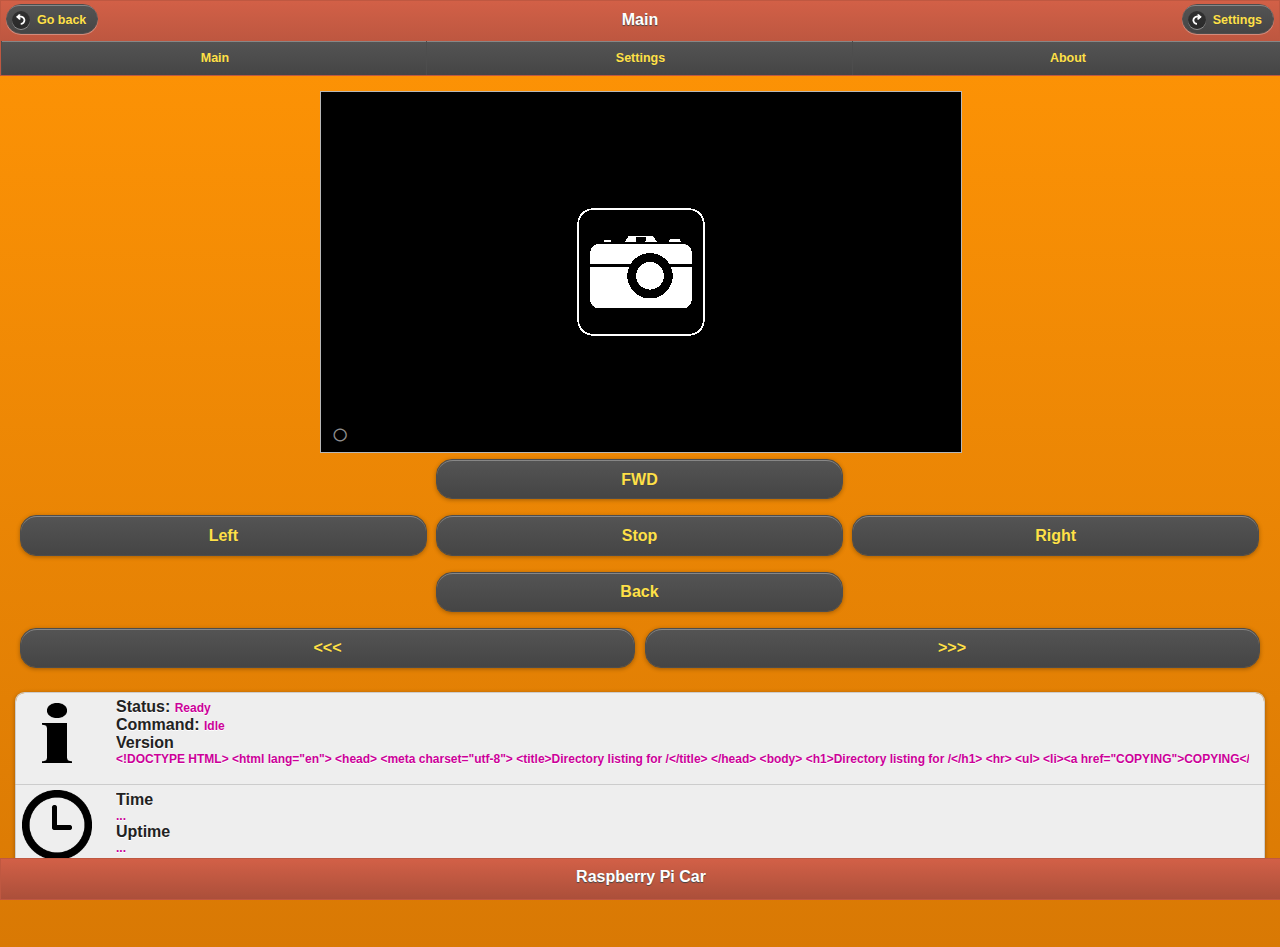
<file: rpicweb/index.html>
<!DOCTYPE html>
<html>
<head>
    <meta name="viewport" content="width=device-width, initial-scale=1">
    <meta http-equiv="Content-Type" content="text/html; charset=UTF-8">
    <title>Raspberry Pi Car</title>
    <link rel="stylesheet" href="jquery/jquery-ui.css"/>
    <link rel="stylesheet" href="jquery/jquery.mobile-1.2.0.min.css"/>
    <link rel="stylesheet" href="themes/rpic_theme.min.css" />
	<link rel="stylesheet" href="webapp/webapp.css" />
	<link rel="stylesheet" href="custom/custom.css" />
    <link rel="stylesheet" href="video/video.css" />
    <script src="jquery/jquery-1.8.0.min.js"></script>
    <script src="jquery/jquery-ui.min.js"></script>
    <script src="jquery/jquery.mobile-1.2.0.min.js"></script>
	<script src="webapp/webapp.js"></script>
    <script src="rpic/rpic.js"></script>
	<script src="custom/custom.js"></script>
	<script src="video/video.js"></script>
</head>
<body>

<div data-role="page" id="rpic_page_main" data-title="RPi Car: Main" data-theme="a">
    <div data-role="header">
        <a data-rel="back" data-transition="slide" data-icon="back">Go back</a>
        <h6>Main</h6>
        <a href="#rpic_page_settings" data-transition="slide" data-icon="forward">Settings</a>		
		<div data-role="navbar">
			<ul>
				<li><a href="#rpic_page_main" data-transition="slide">Main</a></li>
				<li><a href="#rpic_page_settings" data-transition="slide">Settings</a></li>
				<li><a href="#rpic_page_about" data-transition="slide">About</a></li>
			</ul>
		</div>		
    </div>
	<div data-role="content">

        <div class="video_player">
            <div class="video_div">
                <object id="cam_off" class="video_frame" data="video_off/video_off.html" frameborder="0" width="640" height="360"></object>
            </div>
            <div class="video_div" style="display: none">
                <object id="cam_on" class="video_frame" data="" frameborder="0" width="640" height="360"></object>
            </div>
            <div class="video_control">
                <button class="video_button" data-role="none" onclick="rpic_cmd_video(); return false">○</button>
            </div>
        </div>

        <div class="ui-grid-b">
            <div class="ui-block-a">
            </div>
            <div class="ui-block-b">
                <a id="rpic_forward" data-role="button" data-theme="a" href="#rpic_page_main" onclick="rpic_cmd_forward(); return false" rel="external">
                    FWD
                </a>
            </div>
            <div class="ui-block-c">
            </div>
            <div class="ui-block-a">
                <a id="rpic_left" data-role="button" data-theme="a" href="#rpic_page_main" onclick="rpic_cmd_left(); return false" rel="external">
                    Left
                </a>
            </div>
            <div class="ui-block-b">
                <a id="rpic_stop" data-role="button" data-theme="a" href="#rpic_page_main" onclick="rpic_cmd_stop(); return false" rel="external">
                    Stop
                </a>
            </div>
            <div class="ui-block-c">
                <a id="rpic_right" data-role="button" data-theme="a" href="#rpic_page_main" onclick="rpic_cmd_right(); return false" rel="external">
                    Right
                </a>
            </div>
            <div class="ui-block-a">
            </div>
            <div class="ui-block-b">
                <a id="rpic_backward" data-role="button" data-theme="a" href="#rpic_page_main" onclick="rpic_cmd_backward(); return false" rel="external">
                    Back
                </a>
            </div>
            <div class="ui-block-c">
            </div>
        </div>
        <div class="ui-grid-a">
            <div class="ui-block-a">
                <a id="rpic_deccelerate" data-role="button" data-theme="a" href="#rpic_page_main" onclick="rpic_cmd_deccelerate(); return false" rel="external">
                    &lt;&lt;&lt;
                </a>
            </div>
            <div class="ui-block-b">
                <a id="rpic_accelerate" data-role="button" data-theme="a" href="#rpic_page_main" onclick="rpic_cmd_accelerate(); return false" rel="external">
                    &gt;&gt;&gt;
                </a>
            </div>
        </div>
        
		<ul data-role="listview" data-divider-theme="a" data-inset="true">					
			<li data-theme="c">
				<img src="images/DefaultIcon/png/128x128/info.png" />
				<div class="ui-li-desc center-wrapper">
                    <div>
					<span class="rpi-param-title">Status: </span>
                    <span class="rpi-param-text" id="rpic_info_status">...</span>
                    </div>
                    <div>
					<span class="rpi-param-title">Command: </span>
                    <span class="rpi-param-text" id="rpic_info_command">...</span>
                    </div>
					<div class="rpi-param-title">Version</div>
                    <div class="rpi-param-text" id="rpic_info_version">...</div>
				</div>																		
			</li>					
			<li data-theme="c">
				<img src="images/DefaultIcon/png/128x128/time.png" />
				<div class="ui-li-desc center-wrapper">
					<div class="rpi-param-title">Time</div>
					<div class="rpi-param-text" id="rpic_info_time">...</div>
					<div class="rpi-param-title">Uptime</div>
					<div class="rpi-param-text" id="rpic_info_uptime">...</div>
				</div>																		
			</li>
		</ul>                
        
	</div>    
    <div data-role="footer" data-position="fixed">
        <h2>Raspberry Pi Car</h2>
    </div>
</div>

<div data-role="page" id="rpic_page_settings" data-title="RPi Car: Settings" data-theme="a">
    <div data-role="header">
        <a data-rel="back" data-transition="slide" data-icon="back">Go back</a>
        <h6>Settings</h6>
        <a href="#rpic_page_about" data-transition="slide" data-icon="forward">About</a>
		<div data-role="navbar">
			<ul>
				<li><a href="#rpic_page_main" data-transition="slide">Main</a></li>
				<li><a href="#rpic_page_settings" data-transition="slide">Settings</a></li>
				<li><a href="#rpic_page_about" data-transition="slide">About</a></li>
			</ul>
		</div>		
    </div>
	
	<div data-role="content">
		<ul data-role="listview" data-divider-theme="a" data-inset="true">					
			<li data-theme="c">
				<img src="images/DefaultIcon/png/128x128/hardware-processor.png" />
				<div class="ui-grid-a ui-li-desc center-wrapper">
					<div class="ui-block-a block-settings-a">
						<h3>CPU</h3>
					</div>
					<div class="ui-block-b block-settings-b">
						<p>Loads: 1 Min: <b>XXX</b> * 5 Mins: <b>XXX</b> * 15 Mins: <b>XXX</b></p>
						<p>CPU is rinning at: <b>XXX MHz</b></p>
					</div>
				</div>																		
			</li>
			<li data-theme="c">
				<img src="images/DefaultIcon/png/128x128/hardware-chip.png" />
				<div class="ui-grid-a ui-li-desc center-wrapper">
					<div class="ui-block-a block-settings-a">
						<h3>Memory</h3>
					</div>
					<div class="ui-block-b block-settings-b">
						<p>Total: <b>XXX GB</b> * Free: <b>XXX GB</b>  * Used: <b>XXX GB</b></p>
						<br>
						<div id="progressbar1"></div>
					</div>
				</div>																		
			 </li>
			<li data-theme="c">
				<img src="images/DefaultIcon/png/128x128/database-reload.png" />
				<div class="ui-grid-a ui-li-desc center-wrapper">
					<div class="ui-block-a block-settings-a">
						<h3>Swap</h3>
					</div>
					<div class="ui-block-b block-settings-b">
						<p>Total: <b>XXX GB</b> * Free: <b>XXX GB</b>  * Used: <b>XXX GB</b></p>
						<br>
						<div id="progressbar2"></div>
						
					</div>
				</div>																		
			</li>
			<li data-theme="c">
				<img src="images/DefaultIcon/png/128x128/drive-disk-cd.png" />
				<div class="ui-grid-a ui-li-desc center-wrapper">
					<div class="ui-block-a block-settings-a">
						<h3>SD Card</h3>
					</div>
					<div class="ui-block-b block-settings-b">
						<p>Total: <b>XXX GB</b> * Free: <b>XXX GB</b></p>
						<br>
						<div id="progressbar3"></div>
					</div>
				</div>																		
			 </li>
			<li data-theme="c">
				<img src="images/DefaultIcon/png/128x128/network-alt-1.png" />
				<div class="ui-grid-a ui-li-desc center-wrapper">
					<div class="ui-block-a block-settings-a">
						<h3>Network</h3>
					</div>
					<div class="ui-block-b block-settings-b">
						<span>TBD</span>
					</div>
				</div>																		
			</li>
			<li data-theme="c">
				<img src="images/DefaultIcon/png/128x128/user.png" />
				<div class="ui-grid-a ui-li-desc center-wrapper">
					<div class="ui-block-a block-settings-a">
						<h3>Active Users</h3>
					</div>
					<div class="ui-block-b block-settings-b">
						<p><b>User:</b> XX</p>
						<p><b>TTY:</b> XX</p>
						<p><b>From:</b> XX</p>
						<p><b>Login:</b> XX</p>
					</div>
				</div>																		
			</li>					
		</ul>
	</div>
	
    <div data-role="footer" data-position="fixed">
        <h2>Raspberry Pi Car</h2>
    </div>
</div>

<div data-role="page" id="rpic_page_about" data-title="RPi Car: About" data-theme="a">
    <div data-role="header">
        <a data-rel="back" data-transition="slide" data-icon="back">Go back</a>
        <h6>About</h6>
        <a href="#rpic_page_main" data-transition="slide" data-icon="forward">Main</a>
		<div data-role="navbar">
			<ul>
				<li><a href="#rpic_page_main" data-transition="slide">Main</a></li>
				<li><a href="#rpic_page_settings" data-transition="slide">Settings</a></li>
				<li><a href="#rpic_page_about" data-transition="slide">About</a></li>
			</ul>
		</div>		
    </div>
    <div data-role="content">
        Some content here for page # 3
    </div>
    <div data-role="footer" data-position="fixed">
        <h2>Raspberry Pi Car</h2>
    </div>
</div>

</body>
</html>
</file>
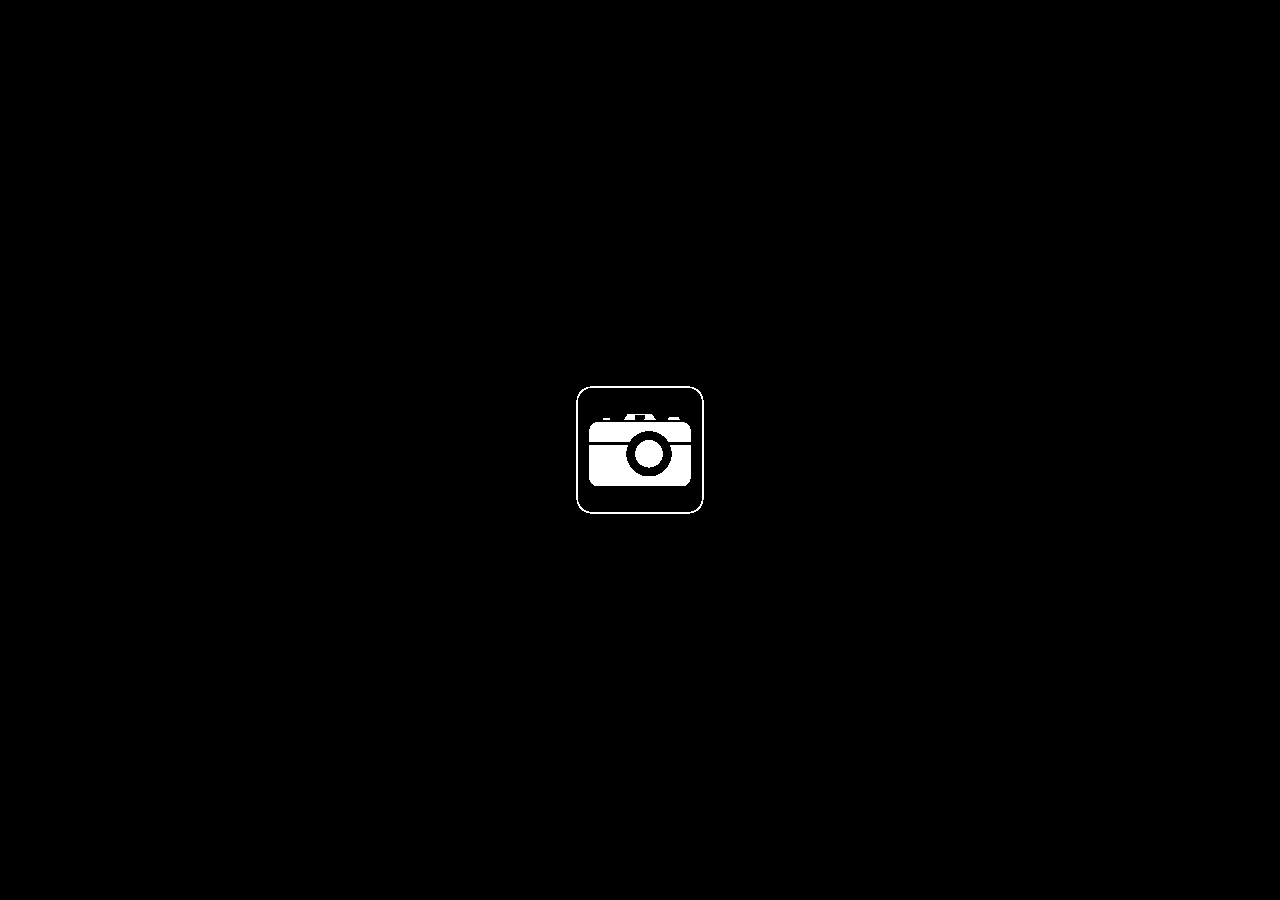
<file: rpicweb/video_off/video_off.html>
<!DOCTYPE html>
<html>
<head>
    <link rel="stylesheet" href="video_off.css" />
    <script src="../jquery/jquery-1.8.0.min.js"></script>
	<script src="video_off.js"></script>
</head>
<body>
  
<div class="rpi_cam_off">
    <img src="camera_icon_white.png" alt="video off" height="128" width="128">
</div>

</body>
</html>
</file>
<file: rpicweb/custom/custom.css>
/* Put your custom CSS here */

div[class|=ui-block] { text-align: left; }

.center-wrapper * {
margin: 0 auto;
}

.rpi-param-title {
/*    color: #990033;*/
    font-weight:bold;
    font-size:16px;
}

.rpi-param-text {
    color: #CC0099;
    font-weight:bold;
}
</file>
<file: rpicweb/video/video.css>
@-webkit-keyframes blink {
    0%  { opacity: 1; }
    50% { opacity: 0; }
    100%{ opacity: 1; }
}

.video_player, .video_div, .video_frame, .video_control {
	margin:0 auto;
}

.video_frame {
    border: 1px solid #b8b8b8;    
}

.video_control {
    margin-top: -40px;
}

.video_button {
    width: 30px;
    height: 30px;
    margin: 5px;
    vertical-align: middle;
    font: 30px 'Comics Sans Serif';
    opacity: 0.7;
    color: #ccc;
    background: transparent;
    border: 0;

    -webkit-animation-name: blink;
    -webkit-animation-duration: 3s;
    -webkit-animation-iteration-count: infinite;

    cursor: hand;
}
</file>
<file: rpicweb/video_off/video_off.css>
body {
    background: #000;
}

div.rpi_cam_off{
	width:128px;
	height:128px;
}
</file>
<file: rpicweb/themes/rpic_theme.min.css>
/*
* jQuery Mobile Framework Git Build: SHA1: c2d61e2e592c67519d9a9ed0ba796fa44787e136 <> Date: Tue Sep 25 10:38:12 2012 -0700
* http://jquerymobile.com
*
* Copyright 2012 jQuery Foundation and other contributors
* Released under the MIT license.
* http://jquery.org/license
*
*/

.ui-bar-a{border:1px solid #bf5841 ;background:#bf5841 ;color:#ffffff ;font-weight:bold;text-shadow:0  1px  1px  #444444 ;background-image:-webkit-gradient(linear,left top,left bottom,from( #d26047 ),to( #ab4f3a )); background-image:-webkit-linear-gradient( #d26047,#ab4f3a ); background-image:   -moz-linear-gradient( #d26047,#ab4f3a ); background-image:    -ms-linear-gradient( #d26047,#ab4f3a ); background-image:     -o-linear-gradient( #d26047,#ab4f3a ); background-image:        linear-gradient( #d26047,#ab4f3a );}.ui-bar-a .ui-link-inherit{color:#ffffff ;}.ui-bar-a a.ui-link{color:#7cc4e7 ;font-weight:bold;}.ui-bar-a a.ui-link:visited{   color:#2489ce ;}.ui-bar-a a.ui-link:hover{color:#2489ce ;}.ui-bar-a a.ui-link:active{color:#2489ce ;}.ui-bar-a,.ui-bar-a input,.ui-bar-a select,.ui-bar-a textarea,.ui-bar-a button{  font-family:Helvetica,Arial,sans-serif ;}.ui-body-a,.ui-overlay-a{border:1px solid #854a02 ;color:#000000 ;text-shadow:0  0  0  #444444 ;background:#f28705 ;background-image:-webkit-gradient(linear,left top,left bottom,from( #FF9405 ),to( #d97904 )); background-image:-webkit-linear-gradient( #FF9405,#d97904 ); background-image:   -moz-linear-gradient( #FF9405,#d97904 ); background-image:    -ms-linear-gradient( #FF9405,#d97904 ); background-image:     -o-linear-gradient( #FF9405,#d97904 ); background-image:        linear-gradient( #FF9405,#d97904 );}.ui-overlay-a{background-image:none;border-width:0;}.ui-body-a,.ui-body-a input,.ui-body-a select,.ui-body-a textarea,.ui-body-a button{  font-family:Helvetica,Arial,sans-serif ;}.ui-body-a .ui-link-inherit{color:#000000 ;}.ui-body-a .ui-link{color:#e6e6e6 ;font-weight:bold;}.ui-body-a .ui-link:visited{   color:#2489ce ;}.ui-body-a .ui-link:hover{color:#2489ce ;}.ui-body-a .ui-link:active{color:#2489ce ;}.ui-btn-up-a{border:1px solid #4d4d4d ;background:#4d4d4d ;font-weight:bold;color:#ffe047 ;text-shadow:0  1px  0  #444444 ;background-image:-webkit-gradient(linear,left top,left bottom,from( #545454 ),to( #454545 )); background-image:-webkit-linear-gradient( #545454,#454545 ); background-image:   -moz-linear-gradient( #545454,#454545 ); background-image:    -ms-linear-gradient( #545454,#454545 ); background-image:     -o-linear-gradient( #545454,#454545 ); background-image:        linear-gradient( #545454,#454545 );}.ui-btn-up-a:visited,.ui-btn-up-a a.ui-link-inherit{color:#ffe047 ;}.ui-btn-hover-a{border:1px solid #585858 ;background:#585858 ;font-weight:bold;color:#ffffff ;text-shadow:0  1px  0  #444444 ;background-image:-webkit-gradient(linear,left top,left bottom,from( #606060 ),to( #4f4f4f )); background-image:-webkit-linear-gradient( #606060,#4f4f4f ); background-image:   -moz-linear-gradient( #606060,#4f4f4f ); background-image:    -ms-linear-gradient( #606060,#4f4f4f ); background-image:     -o-linear-gradient( #606060,#4f4f4f ); background-image:        linear-gradient( #606060,#4f4f4f );}.ui-btn-hover-a:visited,.ui-btn-hover-a:hover,.ui-btn-hover-a a.ui-link-inherit{color:#ffffff ;}.ui-btn-down-a{border:1px solid #585858 ;background:#585858 ;font-weight:bold;color:#ffffff ;text-shadow:0  1px  0  #444444 ;background-image:-webkit-gradient(linear,left top,left bottom,from( #4f4f4f ),to( #606060 )); background-image:-webkit-linear-gradient( #4f4f4f,#606060 ); background-image:   -moz-linear-gradient( #4f4f4f,#606060 ); background-image:    -ms-linear-gradient( #4f4f4f,#606060 ); background-image:     -o-linear-gradient( #4f4f4f,#606060 ); background-image:        linear-gradient( #4f4f4f,#606060 );}.ui-btn-down-a:visited,.ui-btn-down-a:hover,.ui-btn-down-a a.ui-link-inherit{color:#ffffff ;}.ui-btn-up-a,.ui-btn-hover-a,.ui-btn-down-a{  font-family:Helvetica,Arial,sans-serif ;text-decoration:none;}a.ui-link-inherit{text-decoration:none !important;}.ui-btn-active{border:1px solid #e6e6e6 ;background:#e6e6e6 ;font-weight:bold;color:#000000 ;cursor:pointer;text-shadow:0  1px  1px  #eeeeee ;text-decoration:none;background-image:-webkit-gradient(linear,left top,left bottom,from( #fdfdfd ),to( #cfcfcf )); background-image:-webkit-linear-gradient( #fdfdfd,#cfcfcf ); background-image:   -moz-linear-gradient( #fdfdfd,#cfcfcf ); background-image:    -ms-linear-gradient( #fdfdfd,#cfcfcf ); background-image:     -o-linear-gradient( #fdfdfd,#cfcfcf ); background-image:        linear-gradient( #fdfdfd,#cfcfcf );   font-family:Helvetica,Arial,sans-serif ;}.ui-btn-active:visited,.ui-btn-active:hover,.ui-btn-active a.ui-link-inherit{color:#000000 ;}.ui-btn-inner{border-top:1px solid #fff;border-color:rgba(255,255,255,.3);}.ui-corner-tl{-moz-border-radius-topleft:.6em ;-webkit-border-top-left-radius:.6em ;border-top-left-radius:.6em ;}.ui-corner-tr{-moz-border-radius-topright:.6em ;-webkit-border-top-right-radius:.6em ;border-top-right-radius:.6em ;}.ui-corner-bl{-moz-border-radius-bottomleft:.6em ;-webkit-border-bottom-left-radius:.6em ;border-bottom-left-radius:.6em ;}.ui-corner-br{-moz-border-radius-bottomright:.6em ;-webkit-border-bottom-right-radius:.6em ;border-bottom-right-radius:.6em ;}.ui-corner-top{-moz-border-radius-topleft:.6em ;-webkit-border-top-left-radius:.6em ;border-top-left-radius:.6em ;-moz-border-radius-topright:.6em ;-webkit-border-top-right-radius:.6em ;border-top-right-radius:.6em ;}.ui-corner-bottom{-moz-border-radius-bottomleft:.6em ;-webkit-border-bottom-left-radius:.6em ;border-bottom-left-radius:.6em ;-moz-border-radius-bottomright:.6em ;-webkit-border-bottom-right-radius:.6em ;border-bottom-right-radius:.6em ;}.ui-corner-right{-moz-border-radius-topright:.6em ;-webkit-border-top-right-radius:.6em ;border-top-right-radius:.6em ;-moz-border-radius-bottomright:.6em ;-webkit-border-bottom-right-radius:.6em ;border-bottom-right-radius:.6em ;}.ui-corner-left{-moz-border-radius-topleft:.6em ;-webkit-border-top-left-radius:.6em ;border-top-left-radius:.6em ;-moz-border-radius-bottomleft:.6em ;-webkit-border-bottom-left-radius:.6em ;border-bottom-left-radius:.6em ;}.ui-corner-all{-moz-border-radius:.6em ;-webkit-border-radius:.6em ;border-radius:.6em ;}.ui-corner-none{-moz-border-radius:   0;-webkit-border-radius:   0;border-radius:   0;}.ui-br{border-bottom:rgb(130,130,130);border-bottom:rgba(130,130,130,.3);border-bottom-width:1px;border-bottom-style:solid;}.ui-disabled{filter:Alpha(Opacity=30);opacity:.3;zoom:1;}.ui-disabled,.ui-disabled a{cursor:default !important;pointer-events:none;}.ui-icon,.ui-icon-searchfield:after{background:#666666 ;background:rgba(0,0,0,.4) ;background-image:url(images/icons-18-white.png) ;background-repeat:no-repeat;-moz-border-radius:9px;-webkit-border-radius:9px;border-radius:9px;}.ui-icon-alt{background:#fff;background:rgba(255,255,255,.3);background-image:url(images/icons-18-black.png);background-repeat:no-repeat;}@media only screen and (-webkit-min-device-pixel-ratio:1.5),      only screen and (min--moz-device-pixel-ratio:1.5),      only screen and (min-resolution:240dpi){.ui-icon-plus,.ui-icon-minus,.ui-icon-delete,.ui-icon-arrow-r,.ui-icon-arrow-l,.ui-icon-arrow-u,.ui-icon-arrow-d,.ui-icon-check,.ui-icon-gear,.ui-icon-refresh,.ui-icon-forward,.ui-icon-back,.ui-icon-grid,.ui-icon-star,.ui-icon-alert,.ui-icon-info,.ui-icon-home,.ui-icon-search,.ui-icon-searchfield:after,.ui-icon-checkbox-off,.ui-icon-checkbox-on,.ui-icon-radio-off,.ui-icon-radio-on{background-image:url(images/icons-36-white.png);-moz-background-size:776px 18px;-o-background-size:776px 18px;-webkit-background-size:776px 18px;background-size:776px 18px;}.ui-icon-alt{background-image:url(images/icons-36-black.png);}}.ui-icon-plus{background-position:-0 50%;}.ui-icon-minus{background-position:-36px 50%;}.ui-icon-delete{background-position:-72px 50%;}.ui-icon-arrow-r{background-position:-108px 50%;}.ui-icon-arrow-l{background-position:-144px 50%;}.ui-icon-arrow-u{background-position:-180px 50%;}.ui-icon-arrow-d{background-position:-216px 50%;}.ui-icon-check{background-position:-252px 50%;}.ui-icon-gear{background-position:-288px 50%;}.ui-icon-refresh{background-position:-324px 50%;}.ui-icon-forward{background-position:-360px 50%;}.ui-icon-back{background-position:-396px 50%;}.ui-icon-grid{background-position:-432px 50%;}.ui-icon-star{background-position:-468px 50%;}.ui-icon-alert{background-position:-504px 50%;}.ui-icon-info{background-position:-540px 50%;}.ui-icon-home{background-position:-576px 50%;}.ui-icon-search,.ui-icon-searchfield:after{background-position:-612px 50%;}.ui-icon-checkbox-off{background-position:-684px 50%;}.ui-icon-checkbox-on{background-position:-648px 50%;}.ui-icon-radio-off{background-position:-756px 50%;}.ui-icon-radio-on{background-position:-720px 50%;}.ui-checkbox .ui-icon,.ui-selectmenu-list .ui-icon{-moz-border-radius:3px;-webkit-border-radius:3px;border-radius:3px;}.ui-icon-checkbox-off,.ui-icon-radio-off{background-color:transparent;}.ui-checkbox-on .ui-icon,.ui-radio-on .ui-icon{background-color:#e6e6e6 ; }.ui-icon-loading{background:url(images/ajax-loader.gif);background-size:46px 46px;}.ui-btn-corner-tl{-moz-border-radius-topleft:1em ;-webkit-border-top-left-radius:1em ;border-top-left-radius:1em ;}.ui-btn-corner-tr{-moz-border-radius-topright:1em ;-webkit-border-top-right-radius:1em ;border-top-right-radius:1em ;}.ui-btn-corner-bl{-moz-border-radius-bottomleft:1em ;-webkit-border-bottom-left-radius:1em ;border-bottom-left-radius:1em ;}.ui-btn-corner-br{-moz-border-radius-bottomright:1em ;-webkit-border-bottom-right-radius:1em ;border-bottom-right-radius:1em ;}.ui-btn-corner-top{-moz-border-radius-topleft:1em ;-webkit-border-top-left-radius:1em ;border-top-left-radius:1em ;-moz-border-radius-topright:1em ;-webkit-border-top-right-radius:1em ;border-top-right-radius:1em ;}.ui-btn-corner-bottom{-moz-border-radius-bottomleft:1em ;-webkit-border-bottom-left-radius:1em ;border-bottom-left-radius:1em ;-moz-border-radius-bottomright:1em ;-webkit-border-bottom-right-radius:1em ;border-bottom-right-radius:1em ;}.ui-btn-corner-right{-moz-border-radius-topright:1em ;-webkit-border-top-right-radius:1em ;border-top-right-radius:1em ;-moz-border-radius-bottomright:1em ;-webkit-border-bottom-right-radius:1em ;border-bottom-right-radius:1em ;}.ui-btn-corner-left{-moz-border-radius-topleft:1em ;-webkit-border-top-left-radius:1em ;border-top-left-radius:1em ;-moz-border-radius-bottomleft:1em ;-webkit-border-bottom-left-radius:1em ;border-bottom-left-radius:1em ;}.ui-btn-corner-all{-moz-border-radius:1em ;-webkit-border-radius:1em ;border-radius:1em ;}.ui-corner-tl,.ui-corner-tr,.ui-corner-bl,.ui-corner-br,.ui-corner-top,.ui-corner-bottom,.ui-corner-right,.ui-corner-left,.ui-corner-all,.ui-btn-corner-tl,.ui-btn-corner-tr,.ui-btn-corner-bl,.ui-btn-corner-br,.ui-btn-corner-top,.ui-btn-corner-bottom,.ui-btn-corner-right,.ui-btn-corner-left,.ui-btn-corner-all{ -webkit-background-clip:padding-box;     -moz-background-clip:padding;          background-clip:padding-box;}.ui-overlay{background:#666;filter:Alpha(Opacity=50);opacity:.5;position:absolute;width:100%;height:100%;}.ui-overlay-shadow{-moz-box-shadow:0px 0px 12px rgba(0,0,0,.6);-webkit-box-shadow:0px 0px 12px rgba(0,0,0,.6);box-shadow:0px 0px 12px rgba(0,0,0,.6);}.ui-shadow{-moz-box-shadow:0px 1px 4px  rgba(0,0,0,.3) ;-webkit-box-shadow:0px 1px 4px  rgba(0,0,0,.3) ;box-shadow:0px 1px 4px  rgba(0,0,0,.3) ;}.ui-bar-a .ui-shadow,.ui-bar-b .ui-shadow,.ui-bar-c .ui-shadow {-moz-box-shadow:0px 1px 0 rgba(255,255,255,.3);-webkit-box-shadow:0px 1px 0 rgba(255,255,255,.3);box-shadow:0px 1px 0 rgba(255,255,255,.3);}.ui-shadow-inset{-moz-box-shadow:inset 0px 1px 4px rgba(0,0,0,.2);-webkit-box-shadow:inset 0px 1px 4px rgba(0,0,0,.2);box-shadow:inset 0px 1px 4px rgba(0,0,0,.2);}.ui-icon-shadow{-moz-box-shadow:0px 1px 0 rgba(255,255,255,.4) ;-webkit-box-shadow:0px 1px 0 rgba(255,255,255,.4) ;box-shadow:0px 1px 0 rgba(255,255,255,.4) ;}.ui-btn:focus,.ui-link-inherit:focus{outline:0;}.ui-btn.ui-focus{z-index:1;}.ui-focus,.ui-btn:focus{-moz-box-shadow:inset 0px 0px 3px #e6e6e6,0px 0px 9px #e6e6e6 ;-webkit-box-shadow:inset 0px 0px 3px #e6e6e6,0px 0px 9px #e6e6e6 ;box-shadow:inset 0px 0px 3px #e6e6e6,0px 0px 9px #e6e6e6 ;}.ui-input-text.ui-focus,.ui-input-search.ui-focus{-moz-box-shadow:0px 0px 12px #e6e6e6 ;-webkit-box-shadow:0px 0px 12px #e6e6e6 ;box-shadow:0px 0px 12px #e6e6e6 ;}.ui-mobile-nosupport-boxshadow *{-moz-box-shadow:none !important;-webkit-box-shadow:none !important;box-shadow:none !important;}.ui-mobile-nosupport-boxshadow .ui-focus,.ui-mobile-nosupport-boxshadow .ui-btn:focus,.ui-mobile-nosupport-boxshadow .ui-link-inherit:focus{outline-width:1px;outline-style:auto;}
</file>
<file: rpicweb/webapp/webapp.css>
.text-align-center {
  text-align: center;
}
.text-align-right {
  text-align: right;
}

/** CSS for non-standard jQuery Mobile styles or Codiqa components **/
.split-wrapper {
  width: 100%;
  min-height: 200px;
  clear: both;
}
@media all and (min-width: 650px) {
  .content-secondary {
    text-align: left;
    float: left;
    width: 45%;
    background: none;
    padding: 1.5em 6% 3em 0;
    margin: 0;
  }
  .content-secondary {
    background: none;
    border-top: none;
  }
  .content-primary {
    width: 45%;
    float: right;
    margin-right: 1%;
    padding-right: 1%;
  }
  .content-primary ul:first-child {
    margin-top: 0;
  }
  .content-secondary ul.ui-listview, .content-secondary ul.ui-listview-inset {
    margin: 0;
  }
  .content-secondary ul.ui-listview .ui-li-divider, .content-secondary ul.ui-listview .ui-li {
    border-radius: 0px;
  }
  .content-secondary ul.ui-listview .ui-li {
    border-left: 0;
    border-right: 0;
  }
  .content-secondary h2 {
    position: absolute;
    left: -9999px;
  }
  .content-secondary .ui-li-divider {
    padding-top: 1em;
    padding-bottom: 1em;
  }
  .content-secondary {
    margin: 0;
    padding: 0;
  }
  
}
@media all and (min-width: 750px){
  .content-secondary {
    width: 34%;
  }
  .content-primary {
    width: 60%;
    padding-right: 1%;
  }	
}

@media all and (min-width: 1200px){
  .content-secondary {
    width: 30%;
    padding-right:6%;
    margin: 0px 0 20px 5%;
  }
  .content-secondary ul {
    margin: 0;
  }
  .content-secondary {
    margin: 0;
    padding: 0;
  }
  .content-primary {
    width: 50%;
    margin-right: 5%;
    padding-right: 3%;
  }
  .content-primary {
    width: 60%;
  }
}
</file>
